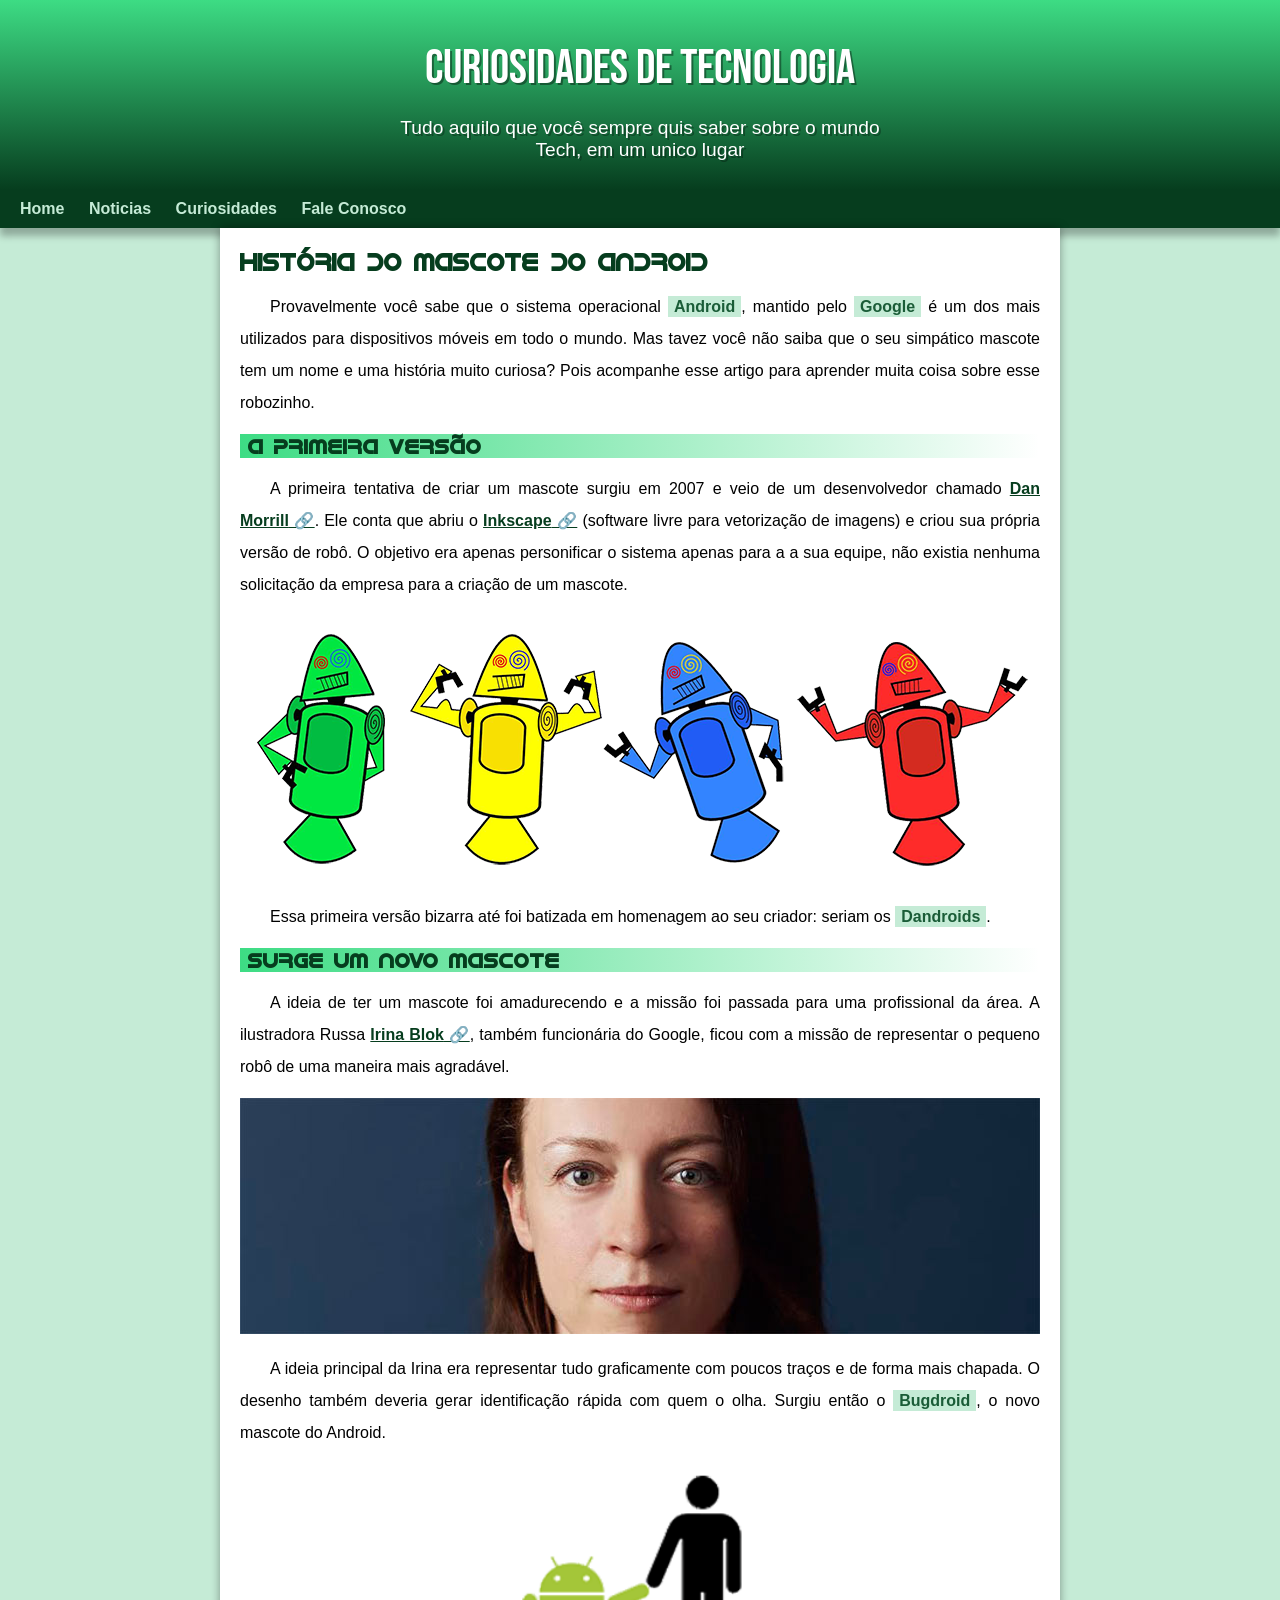
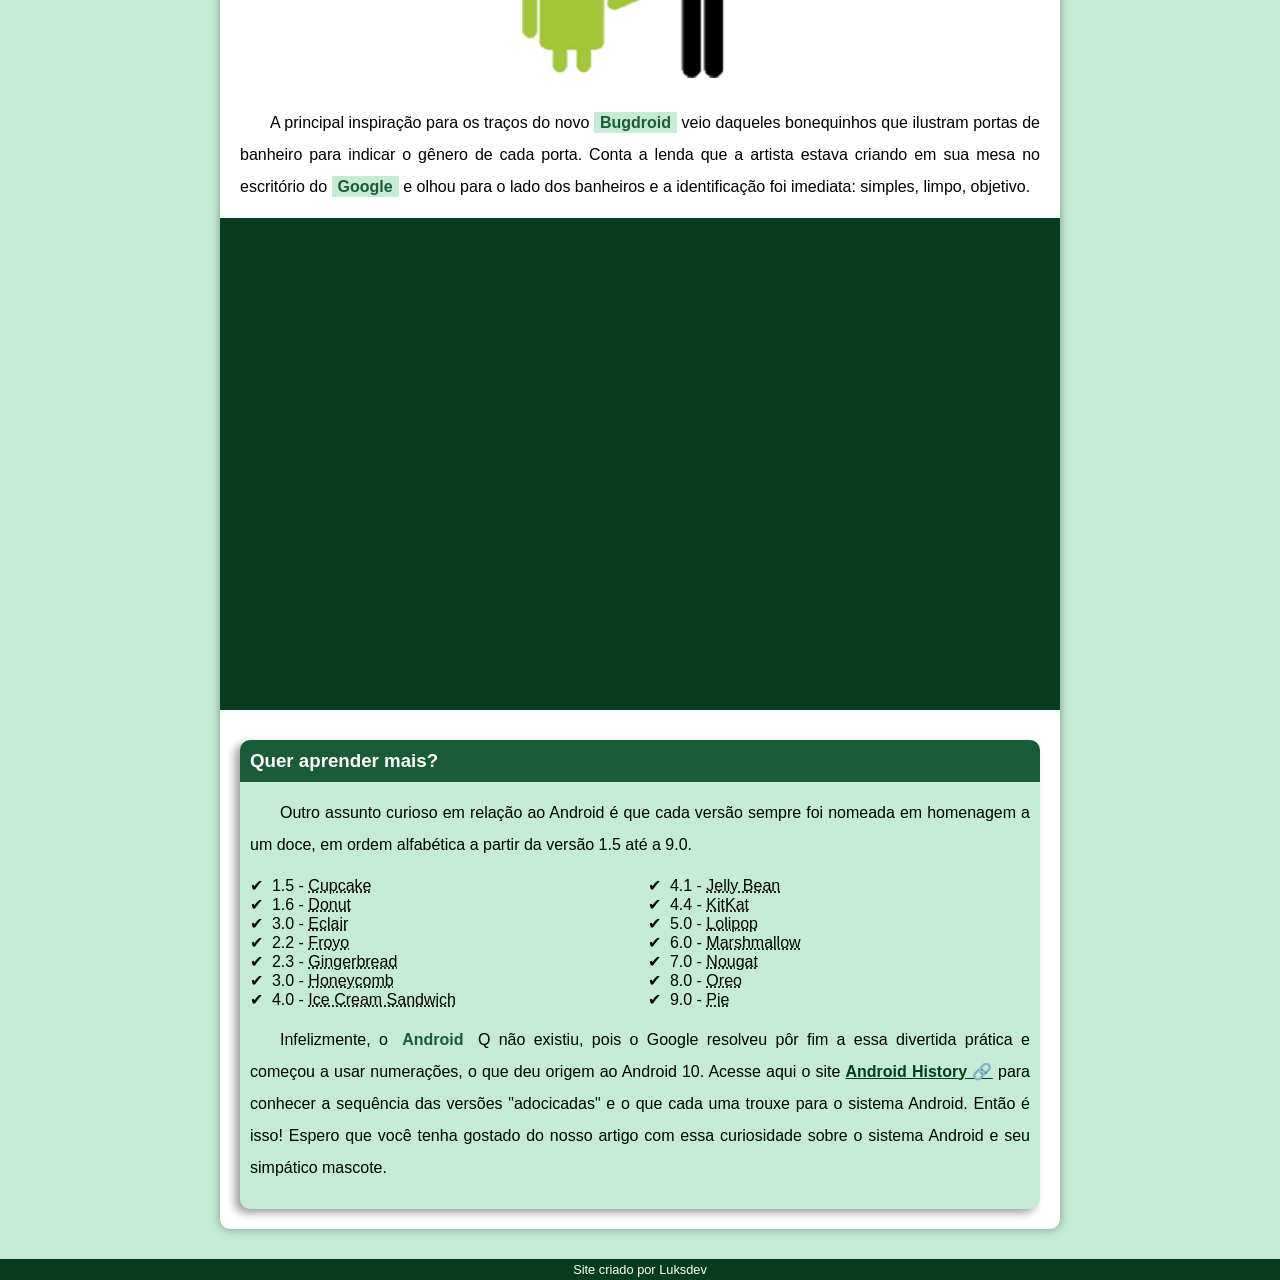
<file: index.html>
<!DOCTYPE html>
<html lang="en">
<head>
    <meta charset="UTF-8">
    <meta name="viewport" content="width=device-width, initial-scale=1.0">
    <title>Document</title>
    <link rel="shortcut icon" href="../imagens/favicon.ico" type="image/x-icon">
    <link rel="stylesheet" href="./css/style.css">
</head>
<body>
    <header>
        <h1>Curiosidades de Tecnologia</h1>
        <p>Tudo aquilo que você sempre quis saber sobre o mundo Tech, em um unico lugar</p>
    </header>
    <nav>
        <a href="#">Home</a>
        <a href="#">Noticias</a>
        <a href="#">Curiosidades</a>
        <a href="#">Fale Conosco</a>
    </nav>
    <main>
        <article>
            <h1>História do Mascote do Android</h1>

            <p>Provavelmente você sabe que o sistema operacional <strong>Android</strong>, mantido pelo <strong>Google</strong> é um dos mais utilizados para dispositivos móveis em todo o mundo. Mas tavez você não saiba que o seu simpático mascote tem um nome e uma história muito curiosa? Pois acompanhe esse artigo para aprender muita coisa sobre esse robozinho.</p>

            <h2>A primeira versão</h2>

            <p>A primeira tentativa de criar um mascote surgiu em 2007 e veio de um desenvolvedor chamado <a href="https://androidcommunity.com/dan-morrill-shows-us-the-android-mascot-that-almost-was-20130103/" target="_blank" class="externo">Dan Morrill</a>. Ele conta que abriu o <a href="https://inkscape.org/pt-br/" target="_blank" class="externo">Inkscape</a> (software livre para vetorização de imagens) e criou sua própria versão de robô. O objetivo era apenas personificar o sistema apenas para a a sua equipe, não existia nenhuma solicitação da empresa para a criação de um mascote.</p>

           <picture>
                <source media="(max-width: 670px)" srcset="imagens/dan-droids-pq.png">
                <img src="imagens/dan-droids.png" alt="">
           </picture>

            <p>Essa primeira versão bizarra até foi batizada em homenagem ao seu criador: seriam os <strong>Dandroids</strong>.</p>

            <h2>Surge um novo mascote</h2>

            <p>A ideia de ter um mascote foi amadurecendo e a missão foi passada para uma profissional da área. A ilustradora Russa <a href="https://www.irinablok.com/" target="_blank" class="externo">Irina Blok</a>, também funcionária do Google, ficou com a missão de representar o pequeno robô de uma maneira mais agradável.</p>

            <picture>
                <source media="(max-width: 670px)" srcset="imagens/irina-blok-pq.jpg">
                <img src="imagens/irina-blok.jpg" alt="">
            </picture>

            <p>A ideia principal da Irina era representar tudo graficamente com poucos traços e de forma mais chapada. O desenho também deveria gerar identificação rápida com quem o olha. Surgiu então o <strong>Bugdroid</strong>, o novo mascote do Android.</p>

            <img src="imagens/bugdroid.png" alt="Bugdroid" class="pequena">

            <p>A principal inspiração para os traços do novo <strong>Bugdroid</strong> veio daqueles bonequinhos que ilustram portas de banheiro para indicar o gênero de cada porta. Conta a lenda que a artista estava criando em sua mesa no escritório do <strong>Google</strong> e olhou para o lado dos banheiros e a identificação foi imediata: simples, limpo, objetivo.</p>

            <div class="video">
                <iframe width="560" height="315" src="https://www.youtube.com/embed/l2UDgpLz20M" title="YouTube video player" frameborder="0" allow="accelerometer; autoplay; clipboard-write; encrypted-media; gyroscope; picture-in-picture; web-share" allowfullscreen></iframe>
                
            </div>

            <aside>
                <h3>Quer aprender mais?</h3>
                
                <p>Outro assunto curioso em relação ao Android é que cada versão sempre foi nomeada em homenagem a um doce, em ordem alfabética a partir da versão 1.5 até a 9.0.</p>
                
                <ul>
                    <li>1.5 - <abbr title="Bolo de Copo">Cupcake</abbr></li>
                    <li>1.6 - <abbr title="Rosquinha">Donut</abbr></li>
                    <li>3.0 - <abbr title="Bomba">Eclair</abbr></li>
                    <li>2.2 - <abbr title="Iogurte Congelado">Froyo</abbr></li>
                    <li>2.3 - <abbr title="Biscoito de gegibre">Gingerbread</abbr></li>
                    <li>3.0 - <abbr title="Favo de Mel">Honeycomb</abbr></li>
                    <li>4.0 - <abbr title="Sanduiche de Sorvete">Ice Cream Sandwich</abbr></li>
                    <li>4.1 - <abbr title="Jujuba">Jelly Bean</abbr></li>
                    <li>4.4 - <abbr title="Kitkat">KitKat</abbr></li>
                    <li>5.0 - <abbr title="Pirulito">Lolipop</abbr></li>
                    <li>6.0 - <abbr title="Mashmallow">Marshmallow</abbr></li>
                    <li>7.0 - <abbr title="Torrone">Nougat</abbr></li>
                    <li>8.0 - <abbr title="Ore">Oreo</abbr></li>
                    <li>9.0 - <abbr title="Torta">Pie</abbr></li>
                </ul>

                <p>
                    Infelizmente, o <strong>Android</strong> Q não existiu, pois o Google resolveu pôr fim a essa divertida prática e começou a usar numerações, o que deu origem ao Android 10.
                    Acesse aqui o site <a href="https://www.android.com/intl/en_uk/history/" target="_blank" class="externo">Android History</a>  para conhecer a sequência das versões "adocicadas" e o que cada uma trouxe para o sistema Android.
                    Então é isso! Espero que você tenha gostado do nosso artigo com essa curiosidade sobre o sistema Android e seu simpático mascote.
                </p>
            </aside>            
        </article>            
    </main>
    <footer>
        <p>Site criado por Luksdev</p>
    </footer>   
</body>
</html>
</file>
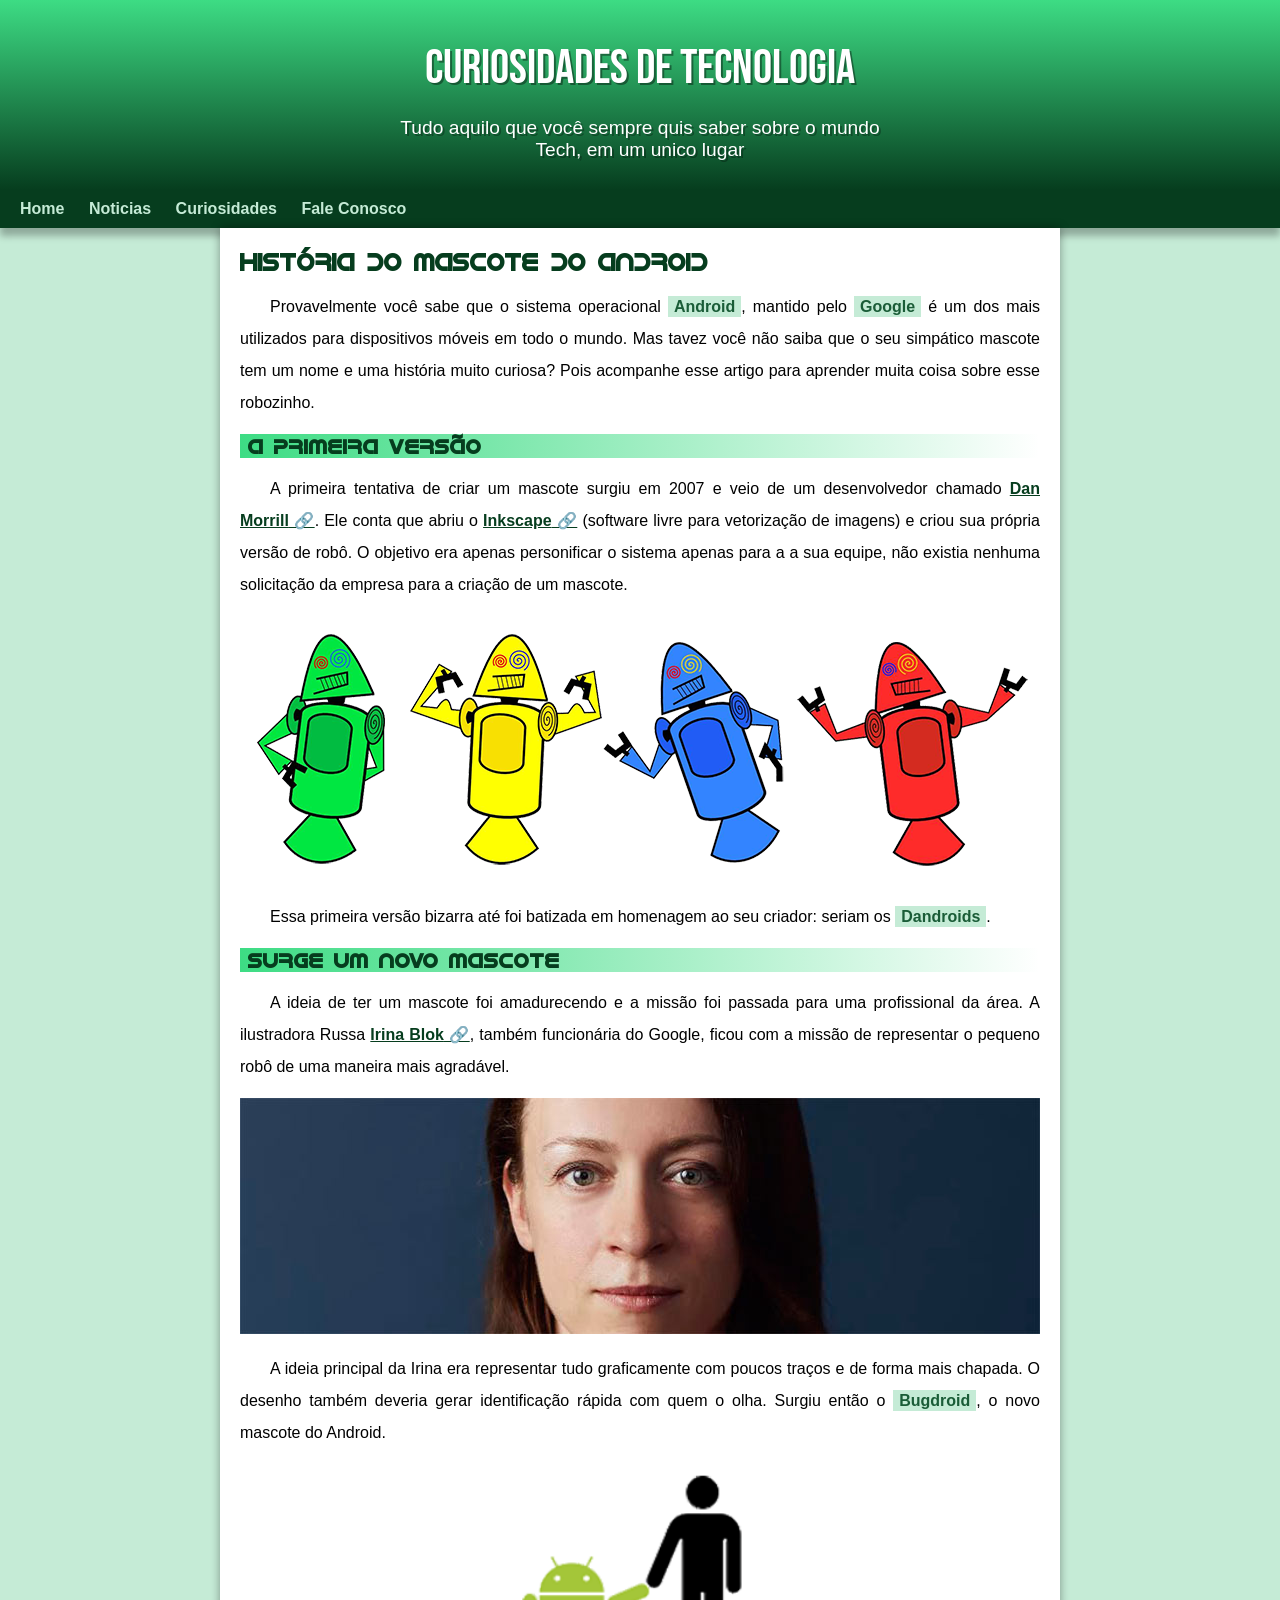
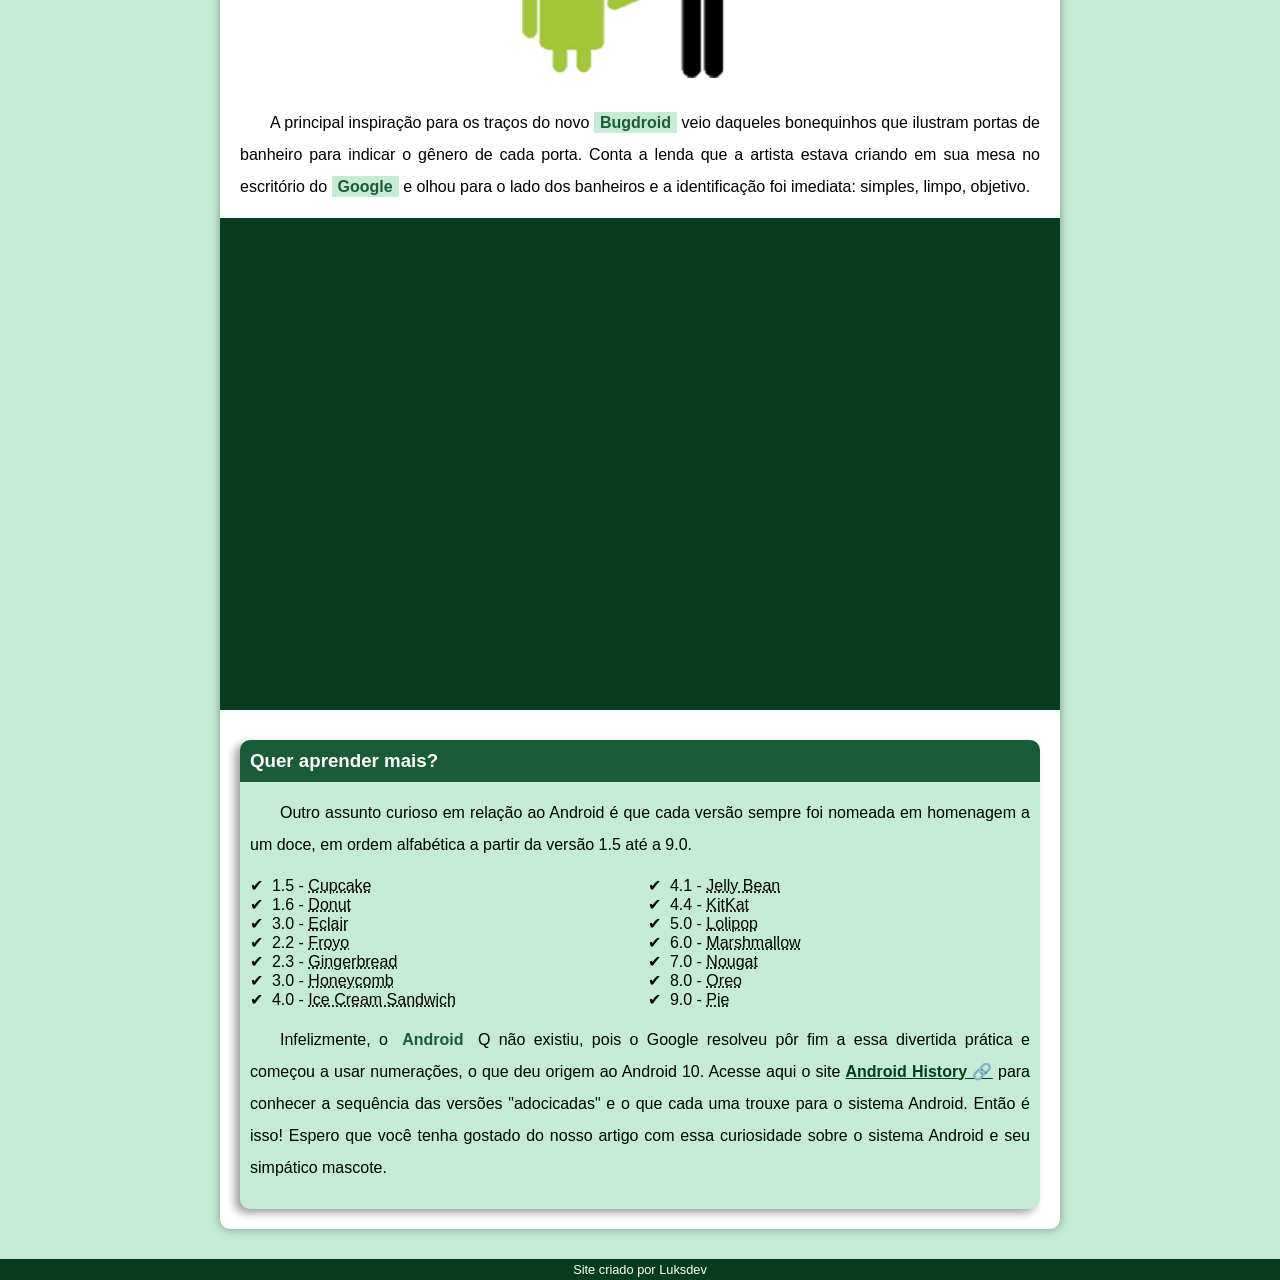
<file: src/index.html>
<!DOCTYPE html>
<html lang="en">
<head>
    <meta charset="UTF-8">
    <meta name="viewport" content="width=device-width, initial-scale=1.0">
    <title>Document</title>
    <link rel="shortcut icon" href="../imagens/favicon.ico" type="image/x-icon">
    <link rel="stylesheet" href="./css/style.css">
</head>
<body>
    <header>
        <h1>Curiosidades de Tecnologia</h1>
        <p>Tudo aquilo que você sempre quis saber sobre o mundo Tech, em um unico lugar</p>
    </header>
    <nav>
        <a href="#">Home</a>
        <a href="#">Noticias</a>
        <a href="#">Curiosidades</a>
        <a href="#">Fale Conosco</a>
    </nav>
    <main>
        <article>
            <h1>História do Mascote do Android</h1>

            <p>Provavelmente você sabe que o sistema operacional <strong>Android</strong>, mantido pelo <strong>Google</strong> é um dos mais utilizados para dispositivos móveis em todo o mundo. Mas tavez você não saiba que o seu simpático mascote tem um nome e uma história muito curiosa? Pois acompanhe esse artigo para aprender muita coisa sobre esse robozinho.</p>

            <h2>A primeira versão</h2>

            <p>A primeira tentativa de criar um mascote surgiu em 2007 e veio de um desenvolvedor chamado <a href="https://androidcommunity.com/dan-morrill-shows-us-the-android-mascot-that-almost-was-20130103/" target="_blank" class="externo">Dan Morrill</a>. Ele conta que abriu o <a href="https://inkscape.org/pt-br/" target="_blank" class="externo">Inkscape</a> (software livre para vetorização de imagens) e criou sua própria versão de robô. O objetivo era apenas personificar o sistema apenas para a a sua equipe, não existia nenhuma solicitação da empresa para a criação de um mascote.</p>

           <picture>
                <source media="(max-width: 670px)" srcset="../imagens/dan-droids-pq.png">
                <img src="../imagens/dan-droids.png" alt="">
           </picture>

            <p>Essa primeira versão bizarra até foi batizada em homenagem ao seu criador: seriam os <strong>Dandroids</strong>.</p>

            <h2>Surge um novo mascote</h2>

            <p>A ideia de ter um mascote foi amadurecendo e a missão foi passada para uma profissional da área. A ilustradora Russa <a href="https://www.irinablok.com/" target="_blank" class="externo">Irina Blok</a>, também funcionária do Google, ficou com a missão de representar o pequeno robô de uma maneira mais agradável.</p>

            <picture>
                <source media="(max-width: 670px)" srcset="../imagens/irina-blok-pq.jpg">
                <img src="../imagens/irina-blok.jpg" alt="">
            </picture>

            <p>A ideia principal da Irina era representar tudo graficamente com poucos traços e de forma mais chapada. O desenho também deveria gerar identificação rápida com quem o olha. Surgiu então o <strong>Bugdroid</strong>, o novo mascote do Android.</p>

            <img src="../imagens/bugdroid.png" alt="Bugdroid" class="pequena">

            <p>A principal inspiração para os traços do novo <strong>Bugdroid</strong> veio daqueles bonequinhos que ilustram portas de banheiro para indicar o gênero de cada porta. Conta a lenda que a artista estava criando em sua mesa no escritório do <strong>Google</strong> e olhou para o lado dos banheiros e a identificação foi imediata: simples, limpo, objetivo.</p>

            <div class="video">
                <iframe width="560" height="315" src="https://www.youtube.com/embed/l2UDgpLz20M" title="YouTube video player" frameborder="0" allow="accelerometer; autoplay; clipboard-write; encrypted-media; gyroscope; picture-in-picture; web-share" allowfullscreen></iframe>
                
            </div>

            <aside>
                <h3>Quer aprender mais?</h3>
                
                <p>Outro assunto curioso em relação ao Android é que cada versão sempre foi nomeada em homenagem a um doce, em ordem alfabética a partir da versão 1.5 até a 9.0.</p>
                
                <ul>
                    <li>1.5 - <abbr title="Bolo de Copo">Cupcake</abbr></li>
                    <li>1.6 - <abbr title="Rosquinha">Donut</abbr></li>
                    <li>3.0 - <abbr title="Bomba">Eclair</abbr></li>
                    <li>2.2 - <abbr title="Iogurte Congelado">Froyo</abbr></li>
                    <li>2.3 - <abbr title="Biscoito de gegibre">Gingerbread</abbr></li>
                    <li>3.0 - <abbr title="Favo de Mel">Honeycomb</abbr></li>
                    <li>4.0 - <abbr title="Sanduiche de Sorvete">Ice Cream Sandwich</abbr></li>
                    <li>4.1 - <abbr title="Jujuba">Jelly Bean</abbr></li>
                    <li>4.4 - <abbr title="Kitkat">KitKat</abbr></li>
                    <li>5.0 - <abbr title="Pirulito">Lolipop</abbr></li>
                    <li>6.0 - <abbr title="Mashmallow">Marshmallow</abbr></li>
                    <li>7.0 - <abbr title="Torrone">Nougat</abbr></li>
                    <li>8.0 - <abbr title="Ore">Oreo</abbr></li>
                    <li>9.0 - <abbr title="Torta">Pie</abbr></li>
                </ul>

                <p>
                    Infelizmente, o <strong>Android</strong> Q não existiu, pois o Google resolveu pôr fim a essa divertida prática e começou a usar numerações, o que deu origem ao Android 10.
                    Acesse aqui o site <a href="https://www.android.com/intl/en_uk/history/" target="_blank" class="externo">Android History</a>  para conhecer a sequência das versões "adocicadas" e o que cada uma trouxe para o sistema Android.
                    Então é isso! Espero que você tenha gostado do nosso artigo com essa curiosidade sobre o sistema Android e seu simpático mascote.
                </p>
            </aside>            
        </article>            
    </main>
    <footer>
        <p>Site criado por Luksdev</p>
    </footer>   
</body>
</html>
</file>
<file: css/style.css>
@charset "UTF-8";

@import url('https://fonts.googleapis.com/css2?family=Bebas+Neue&display=swap');

@font-face {
    font-family: 'Android';
    src: url(../fontes/idroid.otf) format('opentype') ;
    font-weight: normal;
}

:root {
    --cor01: #c5ebd6;
    --cor02: #83e1ad;
    --cor03: #3ddc84;
    --cor04: #1a5c37;
    --cor05: #063d1e;

    --fonte-padrao: Arial, Verdana, Helvetica, sans-serif;
    --fonte-destaque: 'Bebas Neue', cursive;
    --fonte-android: 'Android', cursive;
}

*{
    margin: 0px;
    padding: 0px;    
}

body {
    background-color: var(--cor01);
    font-family: var(--fonte-padrao);
}

a.externo::after {
    content: '\00A0\1F517';   
}

header {
    background-image: linear-gradient(to bottom, var(--cor03), var(--cor05));
    min-height: 150px;
    padding-top: 40px;
    text-align: center;
}

header > h1 {
    color: white;
    font-family: var(--fonte-destaque);
    padding-bottom: 20px;
    font-size: 3em;
    font-weight: normal;
    text-shadow: 2px 2px rgba(0, 0, 0, 0.397);
}

header > p {
    color: white;
    font-size: 1.2em;
    font-weight: normal;
    max-width: 500px;
    margin: auto;
    padding-right: 10px;
    padding-left: 10px;
    text-shadow: 2px 2px rgba(0, 0, 0, 0.301);
}

nav {
    background-color: var(--cor05);
    padding: 10px;
    box-shadow: 0px 8px 7px #00000047;
}

nav > a {
    color: var(--cor01);
    padding: 10px;
    text-decoration: none;
    font-weight: bold;
    border-radius: 5px;
    transition-duration: 0.5s;
}

nav > a:hover {
    background-color: var(--cor03);    
    color: var(--cor05);
}

main {
    background-color: white; 
    min-width: 320px;
    max-width: 800px; 
    margin: auto; 
    margin-bottom: 30px;
    padding: 20px; 
    border-bottom-left-radius: 10px;
    border-bottom-right-radius: 10px;
    box-shadow: 0px 0px 10px rgba(0, 0, 0, 0.37);
}

main img {
    width: 100%;
}

main img.pequena {
    margin: auto;
    display: block;
    max-width: 350px;
}

main h1 {
    color: var(--cor05);
    font-family: var(--fonte-android);
}

main h2 {
    font-family: var(--fonte-android);
    font-size: 1.3em;
    color: var(--cor05);
    background-image: linear-gradient(to right, var(--cor03), transparent);
    text-indent: 8px;
}

main p {
    margin: 15px 0px;
    text-align: justify;
    text-indent: 30px;
    line-height: 2em;
}

main strong {
    font-weight: bold;
    color: var(--cor04);
    background-color: var(--cor01);
    padding: 2px 6px;
}

main a {
    text-decoration: underline;
    color: var(--cor05);
    font-weight: bold;
}

main a:hover {
    
    color: var(--cor03);
}

div.video {
    background-color: var(--cor05);
    margin: 0px -20px 30px -20px;
    padding: 20px;
    padding-bottom: 59%;
    position: relative;
}

div.video > iframe {
    position: absolute;
    top: 5%;
    left: 5%;
    width: 90%;
    height: 90%;
}

aside {
    margin-top: 30px;
    padding: 10px;
    background-color: var(--cor01);
    border-radius: 10px;
    box-shadow: -5px 4px 8px rgba(0, 0, 0, 0.377);
}

aside > p {
    margin-top: 15px;
}

aside > ul {
    list-style-type: '\2714\00A0\00A0';
    list-style-position: inside;   
    columns: 2; 
}

aside > h3 {
    background-color: var(--cor04);
    color: white;
    padding: 10px;
    margin: -10px -10px 0px -10px;
    border-radius: 10px 10px 0px 0px;
}

footer {
    background-color: var(--cor05);
    color: white;
    text-align: center;  
    font-size: 0.8em;  
    padding: 3px;
}
</file>
<file: src/css/style.css>
@charset "UTF-8";

@import url('https://fonts.googleapis.com/css2?family=Bebas+Neue&display=swap');

@font-face {
    font-family: 'Android';
    src: url(../../fontes/idroid.otf) format('opentype') ;
    font-weight: normal;
}

:root {
    --cor01: #c5ebd6;
    --cor02: #83e1ad;
    --cor03: #3ddc84;
    --cor04: #1a5c37;
    --cor05: #063d1e;

    --fonte-padrao: Arial, Verdana, Helvetica, sans-serif;
    --fonte-destaque: 'Bebas Neue', cursive;
    --fonte-android: 'Android', cursive;
}

*{
    margin: 0px;
    padding: 0px;    
}

body {
    background-color: var(--cor01);
    font-family: var(--fonte-padrao);
}

a.externo::after {
    content: '\00A0\1F517';   
}

header {
    background-image: linear-gradient(to bottom, var(--cor03), var(--cor05));
    min-height: 150px;
    padding-top: 40px;
    text-align: center;
}

header > h1 {
    color: white;
    font-family: var(--fonte-destaque);
    padding-bottom: 20px;
    font-size: 3em;
    font-weight: normal;
    text-shadow: 2px 2px rgba(0, 0, 0, 0.397);
}

header > p {
    color: white;
    font-size: 1.2em;
    font-weight: normal;
    max-width: 500px;
    margin: auto;
    padding-right: 10px;
    padding-left: 10px;
    text-shadow: 2px 2px rgba(0, 0, 0, 0.301);
}

nav {
    background-color: var(--cor05);
    padding: 10px;
    box-shadow: 0px 8px 7px #00000047;
}

nav > a {
    color: var(--cor01);
    padding: 10px;
    text-decoration: none;
    font-weight: bold;
    border-radius: 5px;
    transition-duration: 0.5s;
}

nav > a:hover {
    background-color: var(--cor03);    
    color: var(--cor05);
}

main {
    background-color: white; 
    min-width: 320px;
    max-width: 800px; 
    margin: auto; 
    margin-bottom: 30px;
    padding: 20px; 
    border-bottom-left-radius: 10px;
    border-bottom-right-radius: 10px;
    box-shadow: 0px 0px 10px rgba(0, 0, 0, 0.37);
}

main img {
    width: 100%;
}

main img.pequena {
    margin: auto;
    display: block;
    max-width: 350px;
}

main h1 {
    color: var(--cor05);
    font-family: var(--fonte-android);
}

main h2 {
    font-family: var(--fonte-android);
    font-size: 1.3em;
    color: var(--cor05);
    background-image: linear-gradient(to right, var(--cor03), transparent);
    text-indent: 8px;
}

main p {
    margin: 15px 0px;
    text-align: justify;
    text-indent: 30px;
    line-height: 2em;
}

main strong {
    font-weight: bold;
    color: var(--cor04);
    background-color: var(--cor01);
    padding: 2px 6px;
}

main a {
    text-decoration: underline;
    color: var(--cor05);
    font-weight: bold;
}

main a:hover {
    
    color: var(--cor03);
}

div.video {
    background-color: var(--cor05);
    margin: 0px -20px 30px -20px;
    padding: 20px;
    padding-bottom: 59%;
    position: relative;
}

div.video > iframe {
    position: absolute;
    top: 5%;
    left: 5%;
    width: 90%;
    height: 90%;
}

aside {
    margin-top: 30px;
    padding: 10px;
    background-color: var(--cor01);
    border-radius: 10px;
    box-shadow: -5px 4px 8px rgba(0, 0, 0, 0.377);
}

aside > p {
    margin-top: 15px;
}

aside > ul {
    list-style-type: '\2714\00A0\00A0';
    list-style-position: inside;   
    columns: 2; 
}

aside > h3 {
    background-color: var(--cor04);
    color: white;
    padding: 10px;
    margin: -10px -10px 0px -10px;
    border-radius: 10px 10px 0px 0px;
}

footer {
    background-color: var(--cor05);
    color: white;
    text-align: center;  
    font-size: 0.8em;  
    padding: 3px;
}
</file>
